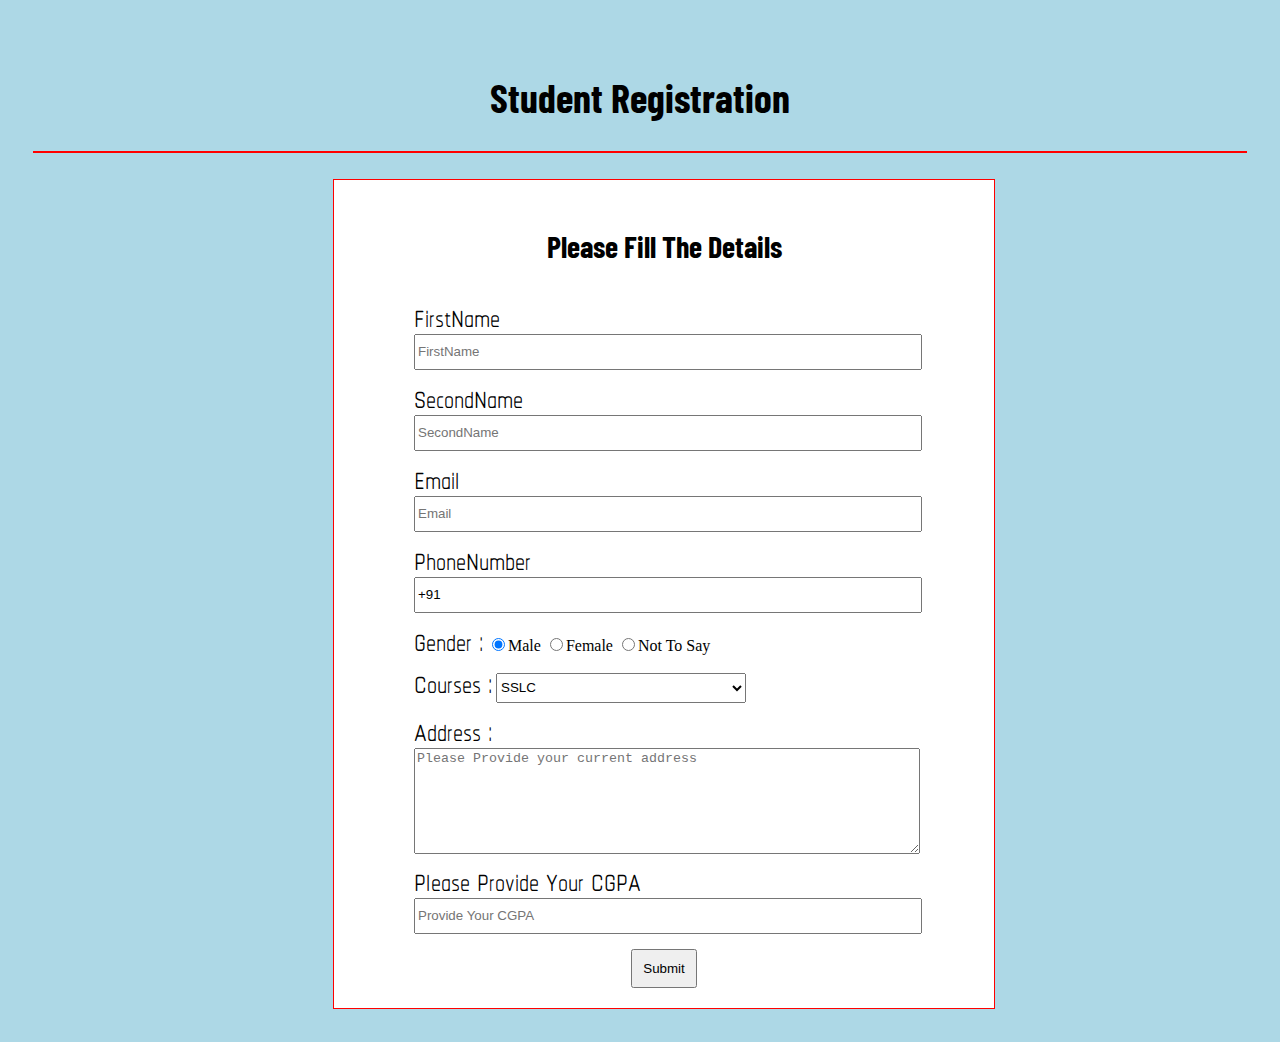
<file: Static website Project/Form/index.html>
<!DOCTYPE html>
<html>
  <head>
    <title>Student Reservation Form</title>
    <link href='./css/index.css' rel='stylesheet'/>
    <meta name="viewport" content="width=device-width, initial-scale=1.0">
  </head>
  <body>
      <div class='container' title='form'>
        <center><h3>Student Registration</h3></center>
          <hr>
          <br/>
          <div class='form'>
            <form>
              <h4>Please Fill The Details </h4>
              <label for='name' title='FirstName'>FirstName</label>
              <input type='text' id='name' name='firstname' placeholder="FirstName" title='FirstName'  required/>
              <br/>
              <label for='secondName' title='SecondName'>SecondName</label>
              <input type='text' id='secondName' name='secondname' placeholder="SecondName" title='SecondName'required/>
              <br/>
              <label for='email' title='Email'>Email</label>
              <input type='email' id='email' name='email' placeholder="Email" title='email' required/>
              <br/>
              <label for='PhoneNumber' title='PhoneNumber'>PhoneNumber</label>
              <input type='text' id='PhoneNumber' name='phonenumber' placeholder='PhoneNumber' value="+91" maxlength='14'title='phonenumber' required/>
              <br/>
              <label for='Gender' title="gender">Gender :</label>
              <input type='radio' id='Gender' value="Male" name='Gender' title='Male' checked />Male
              <input type='radio' id='Gender' value='Female' name='Gender' title='Female'/>Female
              <input type='radio' id='Gender' value='Not to say' name='Gender' title='Not to Say'/>Not To Say
              <br/>
              <label for='Courses' title='Courses'>Courses :</label>
              <select name='courses' id='Courses'>
                <option value='SSLC' >SSLC</option>
                <option value="PUC">PUC</option>
                <option value="Engrinering">Engrinering</option>
                <option value="Degree">Degree</option>
                <option value="MBA">MBA</option>
                <option value='MCA'>MCA</option>
                <option value='PHD'>PHD</option>
              </select>
              <br/>
               <label for='Address' title="Address">Address :</label>
               <textarea type='text' id='Address' row='5' cols="50" title="Your Address" name='address' placeholder="Please Provide your current address"></textarea>
               <br/>
               <label for='Cgpa' title="Cgpa">Please Provide Your CGPA</label>
               <input type='Number'  max="10" id='Cgpa' title='Cgpa' placeholder="Provide Your CGPA" name='CGPA' required/>
               <br/>
               <center><input type='submit' value="Submit"/></center> 
            </form>
          </div>
      </div>
  </body>
</html>
</file>
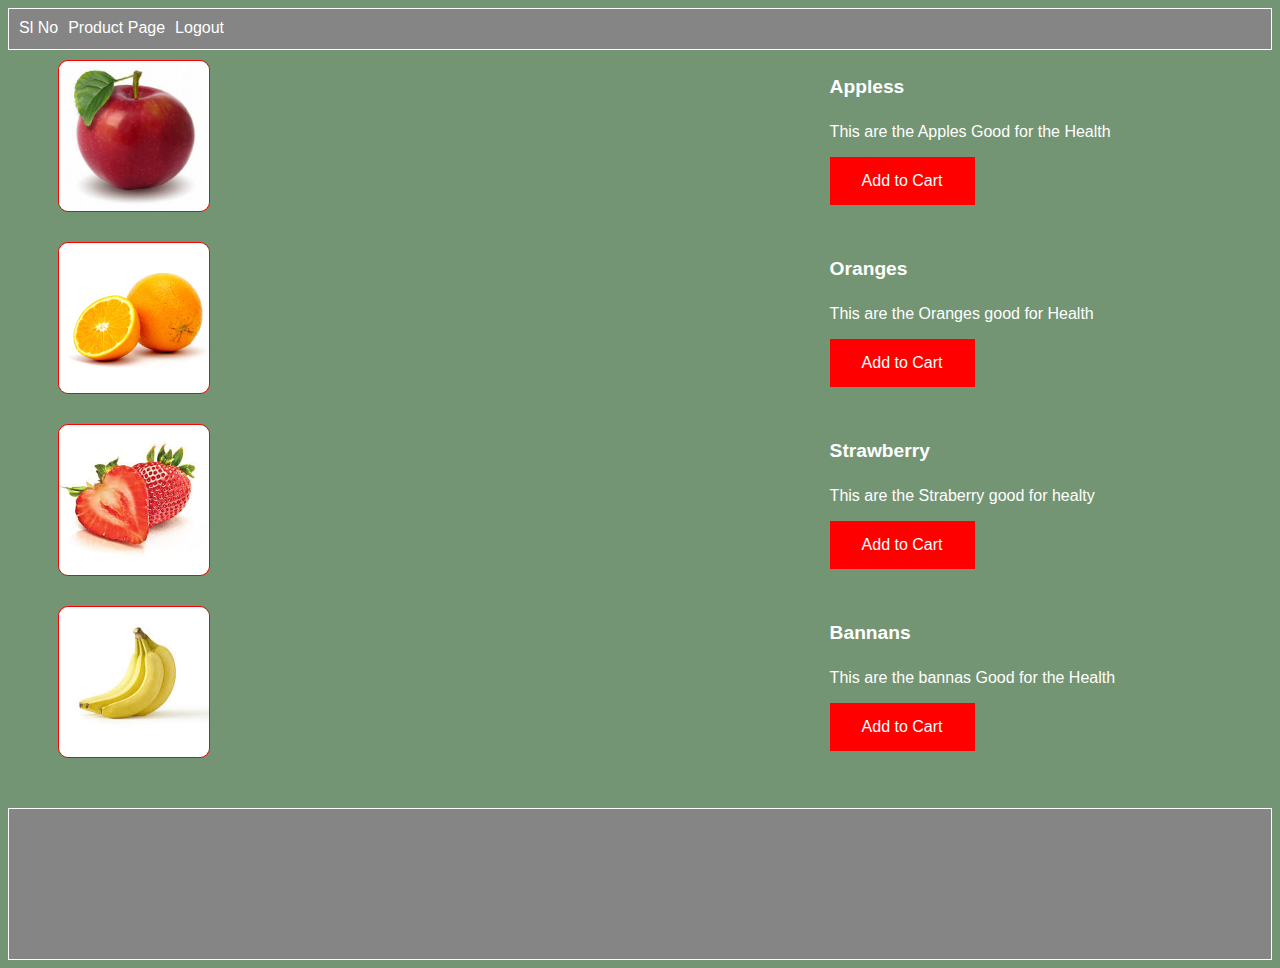
<file: Static website Project/Product page/index.html>
<!DOCTYPE html>
<html>
  <head>
    <title>Product Page</title>
    <link href='./css/index.css' rel='stylesheet'/>
    <meta name="viewport" content="width=device-width, initial-scale=1.0">

  </head>
  <body>
   <header>
     <ul>
       <li>Sl No</li>
       <li>Product Page</li>
       <li>Logout</li>
     </ul>
   </header>
   <div class='cart'>
     <img src='./images/a7084698916b6382cc4f2e5e65d781b7_400x400.jpeg' id='apples' alt='apples'/>
     <div class='first'>
     <h4>Appless</h4>
     <p>This are the Apples Good for the Health</p>
     <button>Add to Cart</button>
     </div>
      <img src='./images/38345-0w600h600_Organic_Navelate_Oranges.jpg' id='oranges' alt='Oranges'/>
      <div class='second'>
      <h4>Oranges</h4>
      <p>This are the Oranges good for Health</p>
      <button>Add to Cart</button>
      </div>
        <img src='./images/images.jpeg' id='straberry' alt='straberry'/>
        <div class='third'>
        <h4>Strawberry</h4>
        <p>This are the Straberry good for healty</p>
        <button>Add to Cart</button>
        </div>
          <img src='./images/images (1).jpeg' id='bannas' alt='bannas'/>
          <div class='fourth'>
          <h4>Bannans</h4>
          <p>This are the bannas Good for the Health</p>
          <button>Add to Cart</button>
          </div>
   </div>
   <footer>

   </footer>
  </body>
</html>
</file>
<file: Static website Project/Form/css/index.css>
@import url('https://fonts.googleapis.com/css2?family=Chathura:wght@300&display=swap');
@import url('https://fonts.googleapis.com/css2?family=Barlow+Condensed:wght@300&display=swap');

body{
  background-color:lightblue;
}
form{
  padding:8px 80px 20px 80px;
  border:1px solid red;
  width:500px;
  margin-left:300px;
  background-color: white;
}
.container{
  padding:25px;
}
h4{
  font-family: 'Barlow Condensed', sans-serif;
  text-align: center;
  font-size: 30px;
  
}
h3{
  font-family: 'Barlow Condensed', sans-serif;
  font-size: 40px;
  margin-bottom: 30px;
  text-shadow: white;
}
hr{
  border:1px solid red;
}


input[type='text'],[type='email'],[type='Number']{
  width:100%;
  height:30px;
  margin-bottom: 15px;;
}
label{
  line-height: 30px;
  font-family: 'Chathura', sans-serif;
  font-size: 40px;
  
}
select{
  margin: 15px 0px 15px 0px;
  width:250px;
  height:30px;
}
textarea{
  width:100%;
  height:100px;
  margin-bottom: 10px;
}
input[type='submit']{
  padding:10px 10px 10px 10px;
  
}
@media screen and (min-width: 320px) and (max-width:480px){
  form{
    margin-left:0px;
    padding:10px 10px 10px 10px;
    width:350px;
  }
  .container{
    padding:0px;
  }
 
  }
  @media screen and (min-width: 768px) and (max-width:991px){
    form{
      margin-left: 10px;
    }
    }
    @media screen and (min-width: 991px) and (max-width:1024px){
      form{
        margin-left: 150px;
      }
      }
</file>
<file: Static website Project/Product page/css/index.css>
body{
  background-color: #739573;
}
header{
  background-color: #858585;
  border:1px solid white;
  height:40px;
}
footer{
  background-color: #858585;
  border:1px solid white;
  height:150px;
  margin-top:50px;
}
ul{
  display: inline-flex;
  list-style-type: none;
  margin: 5px;
  padding: 0;
  color: white;
 
}
li {
  padding: 5px ;
  font-family: Verdana, Geneva, Tahoma, sans-serif;
}
.cart{
  display:grid;
  grid-template-columns: auto 35%;
  grid-template-rows: auto auto auto auto;
  grid-gap:20px;
  align-items: stretch;
}

#apples{
  width:150px;
  border:1px solid red;
  border-radius: 10px 10px 10px 10px;
  margin-top:10px;
  margin-left:50px;
}
#oranges{
  width:150px;
  border:1px solid red;
  border-radius: 10px 10px 10px 10px;
  margin-top:10px;
  margin-left:50px;
}
#straberry{
  width:150px;
  border:1px solid red;
  border-radius: 10px 10px 10px 10px;
  margin-top:10px;
  margin-left:50px;
}
#bannas{
  width:150px;
  border:1px solid red;
  border-radius: 10px 10px 10px 10px;
  margin-top:10px;
  margin-left:50px;
  
}

 h4{
   font-family: 'Gill Sans', 'Gill Sans MT', Calibri, 'Trebuchet MS', sans-serif;
   font-size: larger;
   color: white;
   
 }
 p{
   font-family: Arial, Helvetica, sans-serif;
   color: white;
 }
 button{
  background-color: red;
  border: none;
  color: white;
  padding: 15px 32px;
  text-align: center;
  text-decoration: none;
  display: inline-block;
  font-size: 16px;
 }
 button:hover{
   background-color: blueviolet;
 }
</file>
